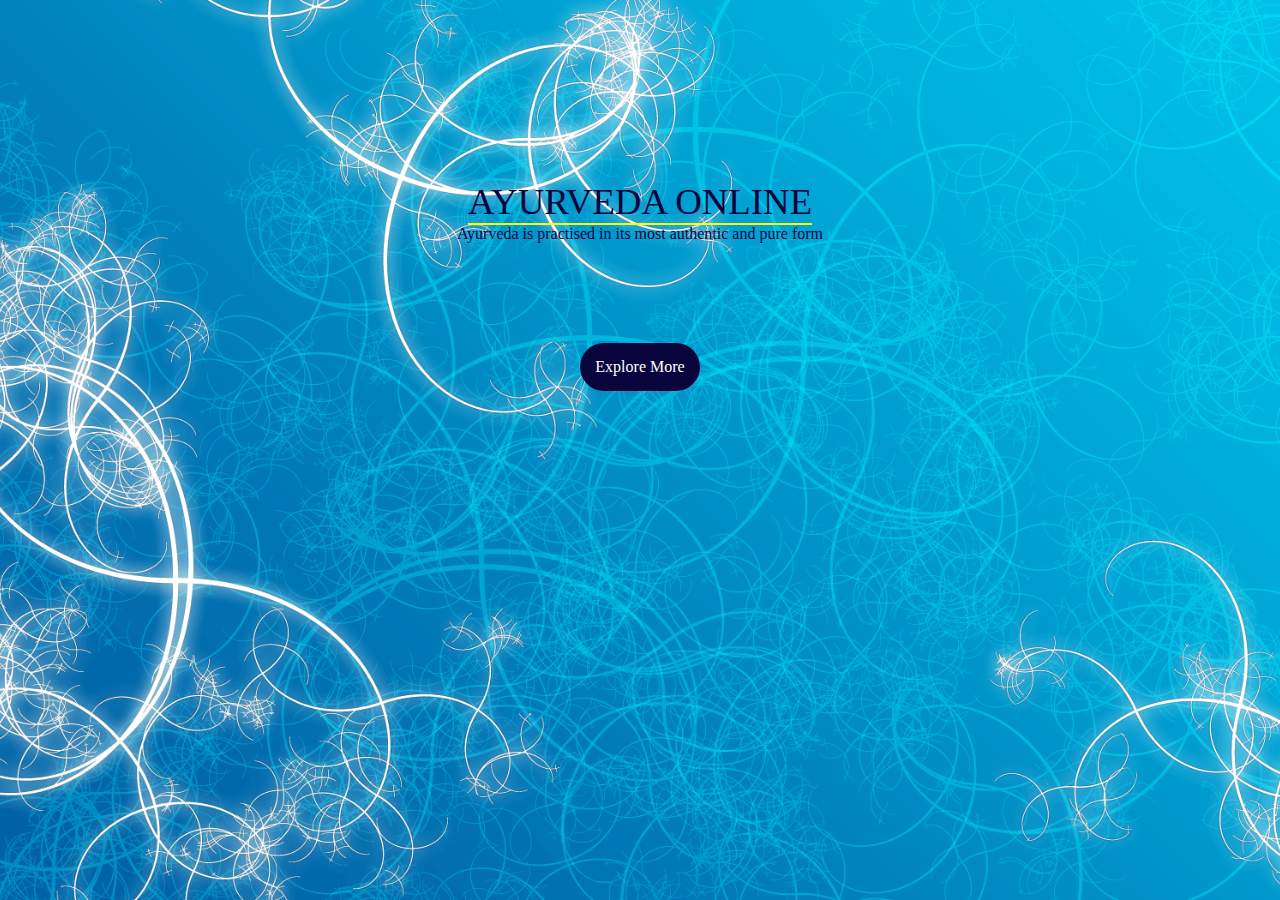
<file: index.html>
<!DOCTYPE html>
<html lang="en">
<head>
    <meta charset="UTF-8">
    <meta name="viewport" content="width=device-width, initial-scale=1.0">
    <title>Ayurveda Online</title>

    <link rel="stylesheet" href="https://cdn.jsdelivr.net/npm/bootstrap@4.5.3/dist/css/bootstrap.min.css" integrity="sha384-TX8t27EcRE3e/ihU7zmQxVncDAy5uIKz4rEkgIXeMed4M0jlfIDPvg6uqKI2xXr2" crossorigin="anonymous">

    <style>
        body {
	        background: url("images/landing\ page\ background\ 2.png") no-repeat center center fixed;
	        background-size: cover;
        }
        #main {
            margin: 0;
            margin-top: 180px;
            width: fit-content;
            border-bottom: 2px solid yellow;
            font-size: 230%;
            color: #0a043c;
            margin-left: auto;
            margin-right: auto;
        }
        #down {
            margin: 0;
            display: flex;
            justify-content: center;
            color: #0a043c;
        }
        a {
            text-decoration: none;
        }
        a:hover {
            text-decoration: none;
        }
        #btn {
            background-color: #0a043c;
            color: white;
            width: fit-content;
            padding: 15px;
            border-radius: 50px;
            margin-left: auto;
            margin-right: auto;
            margin-top: 100px;
        }
        #btn:hover {
            transition: all 1s;
            cursor: pointer;
            box-shadow: 0px 0px 10px 10px #0e49b5;
        }
        img {
            width: 200px;
            height: 200px;
        }

        @media (max-width: 410px) {
            body {
                text-align: justify;
            }
            #main {
                font-size: 190%;
            }
        }

        @media (max-width: 270px) {
            #main {
                font-size: 160%;
            }
        }
    </style>
</head>
<body>
    <p id="main">AYURVEDA ONLINE</p>
    
    <p id="down">Ayurveda is practised in its most authentic and pure form</p>
    
    <a href="index1.html"><p id="btn">Explore More</p></a>
</body>
</html>
</file>
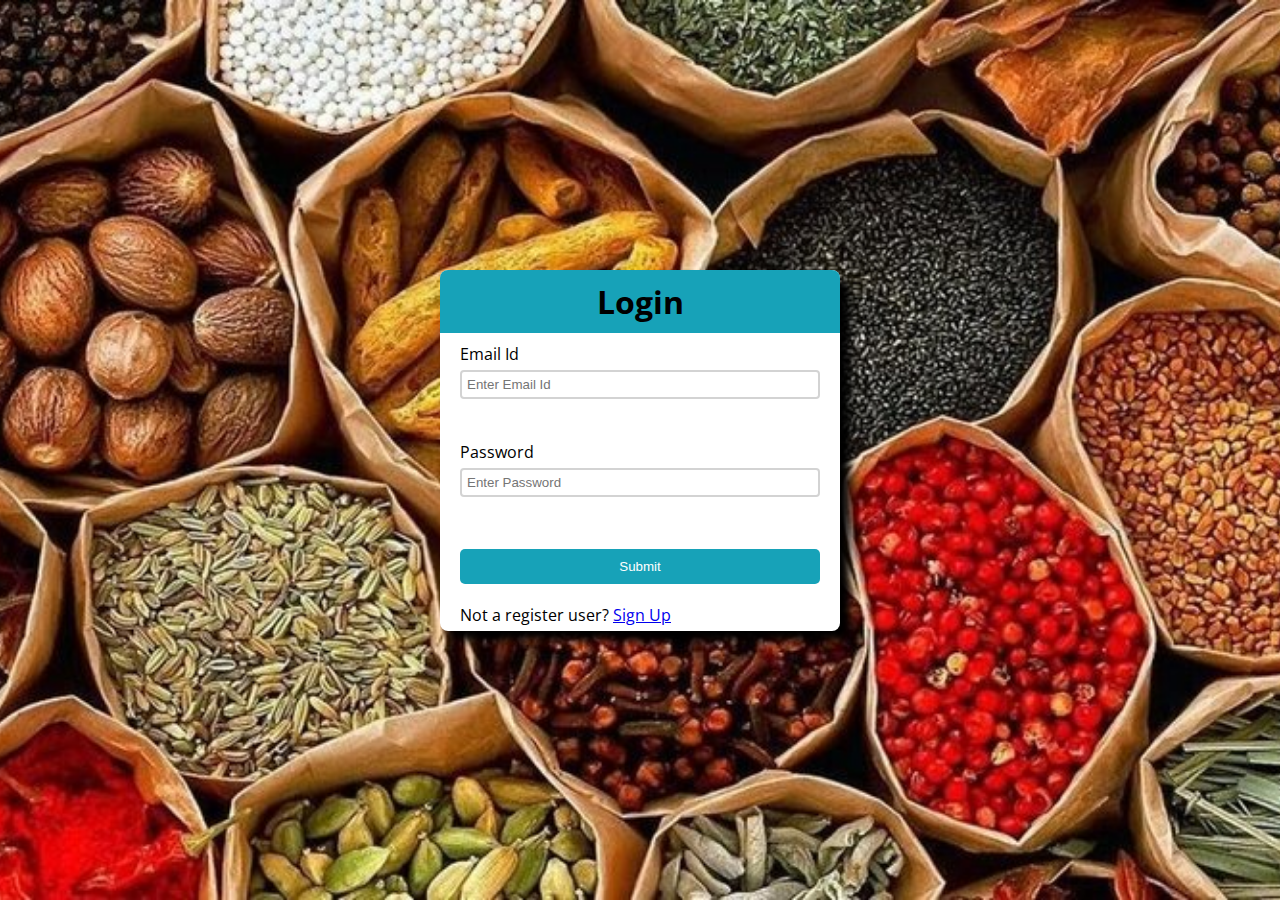
<file: login.html>
<!DOCTYPE html>
<html lang="en">
<head>
    <meta charset="UTF-8">
    <meta name="viewport" content="width=device-width, initial-scale=1.0">
    <title>Sign Up</title>

    <link
    rel="stylesheet"
    href="https://stackpath.bootstrapcdn.com/font-awesome/4.7.0/css/font-awesome.min.css"
  />
  <link
    href="https://fonts.googleapis.com/css2?family=Open+Sans:wght@600&display=swap"
    rel="stylesheet"
  />

  <link rel="stylesheet" href="css/signUp.css">
</head>
<body>
    <div class="container">
        <h1>Login</h1>
        <form class="form" id="form">
         
          <div class="form-data">
            <label for="email">Email Id</label>
            <input type="text" id="email" placeholder="Enter Email Id" />
            <i class="fa fa-check-circle" aria-hidden="true"></i>
            <i class="fa fa-exclamation-circle" aria-hidden="true"></i>
            <small>Error Msg</small>
          </div>
          <div class="form-data">
            <label for="password1">Password</label>
            <input type="password" id="password1" placeholder="Enter Password" />
            <i class="fa fa-check-circle" aria-hidden="true"></i>
            <i class="fa fa-exclamation-circle" aria-hidden="true"></i>
            <small>Error Msg</small>
          </div>
          <button type="submit">Submit</button>
          <label for="label">Not a register user? <a href="signUp.html">Sign Up</a></label>
        </form>
    </div>
        <script>
          var form = document.getElementById("form");
          var email = document.getElementById("email");
          var password1 = document.getElementById("password1");
          var msg = document.querySelector("small");
  
          form.addEventListener("submit", function (e) {
            e.preventDefault();
            checkInput();
          });
  
          function checkInput() {
              let i = 0;
       
            const emailValue = email.value.trim();
            if (emailValue === "") {
              showError(email, "Email can not be blank");
            } else if (!isEmailValid(emailValue)) {
              showError(email, "Email id is not valid");
            } else {
              showSuccess(email);
              i++;
            }
            const password1Value = password1.value.trim();
            if (password1Value === "") {
              showError(password1, "Password can not be blank");
            } else {
              showSuccess(password1);
              i++;
            }
            if(i == 2){

                window.location.href = "cart.html";

            }

           
          }
  
          function showError(input, msg) {
            const formControl = input.parentNode;
            formControl.className = "form-data error";
            const small = formControl.querySelector("small");
            small.innerHTML = msg;
          }
  
          function showSuccess(input) {
            const formControl = input.parentNode;
            formControl.className = "form-data success";
          }
  
          function isEmailValid(email) {
            return /^([a-zA-Z0-9\.\-]+)@([a-zA-Z0-9]+)\.([a-zA-Z]{2,3})$/.test(
              email
            );
          }
  
         
        </script>
      
</body>
</html>
</file>
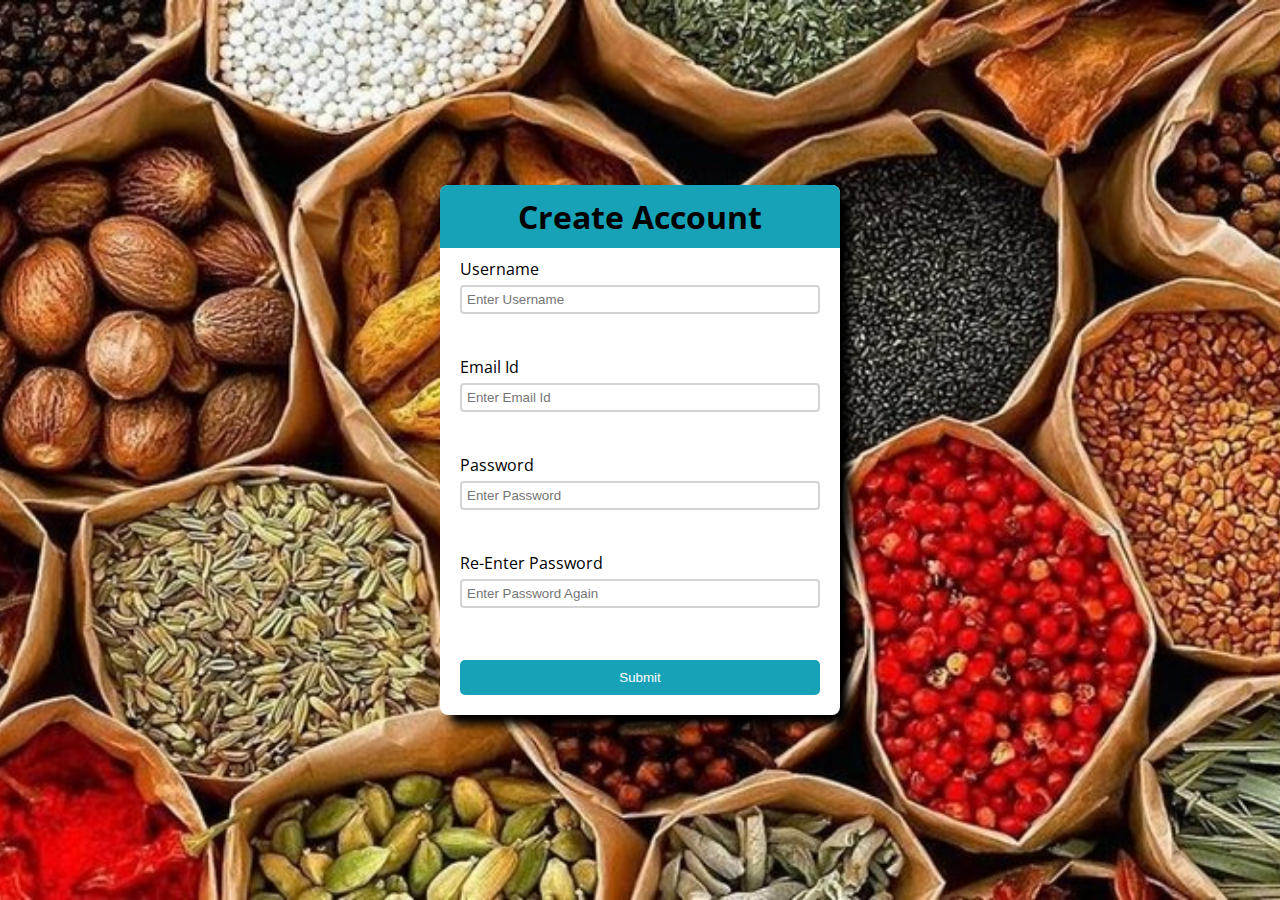
<file: signUp.html>
<!DOCTYPE html>
<html lang="en">

<head>
    <meta charset="UTF-8">
    <meta name="viewport" content="width=device-width, initial-scale=1.0">
    <title>Sign Up</title>

    <link rel="stylesheet" href="https://stackpath.bootstrapcdn.com/font-awesome/4.7.0/css/font-awesome.min.css" />
    <link href="https://fonts.googleapis.com/css2?family=Open+Sans:wght@600&display=swap" rel="stylesheet" />

    <link rel="stylesheet" href="css/signUp.css">
</head>

<body>
    <div class="container">
        <h1>Create Account</h1>
        <form class="form" id="form">
            <div class="form-data">
                <label for="username">Username</label>
                <input type="text" id="username" placeholder="Enter Username" autocomplete="off" />
                <i class="fa fa-check-circle" aria-hidden="true"></i>
                <i class="fa fa-exclamation-circle" aria-hidden="true"></i>
                <small>Error Msg</small>
            </div>
            <div class="form-data">
                <label for="email">Email Id</label>
                <input type="text" id="email" placeholder="Enter Email Id" />
                <i class="fa fa-check-circle" aria-hidden="true"></i>
                <i class="fa fa-exclamation-circle" aria-hidden="true"></i>
                <small>Error Msg</small>
            </div>
            <div class="form-data">
                <label for="password1">Password</label>
                <input type="password" id="password1" placeholder="Enter Password" />
                <i class="fa fa-check-circle" aria-hidden="true"></i>
                <i class="fa fa-exclamation-circle" aria-hidden="true"></i>
                <small>Error Msg</small>
            </div>
            <div class="form-data">
                <label for="password2">Re-Enter Password</label>
                <input type="password" id="password2" placeholder="Enter Password Again" />
                <i class="fa fa-check-circle" aria-hidden="true"></i>
                <i class="fa fa-exclamation-circle" aria-hidden="true"></i>
                <small>Error Msg</small>
            </div>
            <button type="submit">Submit</button>
        </form>
    </div>
    <script>
        var form = document.getElementById("form");
        var username = document.getElementById("username");
        var email = document.getElementById("email");
        var password1 = document.getElementById("password1");
        var password2 = document.getElementById("password2");
        var msg = document.querySelector("small");

        form.addEventListener("submit", function (e) {
            e.preventDefault();
            checkInput();
        });

        function checkInput() {
            let i = 0;
            const usernameValue = username.value.trim();
            if (usernameValue === "") {
                showError(username, "Username can not be blank");
            } else if (!isUsernameValid(usernameValue)) {
                showError(username, "Username is not valid");
            } else {
                showSuccess(username);
                i++;
            }
            const emailValue = email.value.trim();
            if (emailValue === "") {
                showError(email, "Email can not be blank");
            } else if (!isEmailValid(emailValue)) {
                showError(email, "Email id is not valid");
            } else {
                showSuccess(email);
                i++;
            }
            const password1Value = password1.value.trim();
            if (password1Value === "") {
                showError(password1, "Password can not be blank");
            } else {
                showSuccess(password1);
                i++;
            }
            const password2Value = password2.value.trim();
            if (password2Value === "") {
                showError(password2, "Re enter your password");
            } else if (password2Value != password1Value) {
                showError(password2, "Passwords does not match");
            } else {
                showSuccess(password2);
                i++;
            }
            if (i == 4) {

                window.location.href = "login.html";

            }
        }

        function showError(input, msg) {
            const formControl = input.parentNode;
            formControl.className = "form-data error";
            const small = formControl.querySelector("small");
            small.innerHTML = msg;
        }

        function showSuccess(input) {
            const formControl = input.parentNode;
            formControl.className = "form-data success";
        }

        function isEmailValid(email) {
            return /^([a-zA-Z0-9\.\-]+)@([a-zA-Z0-9]+)\.([a-zA-Z]{2,3})$/.test(
                email
            );
        }

        function isUsernameValid(username) {
            return /^([a-z0-9]+)$/.test(username);
        }
    </script>

</body>

</html>
</file>
<file: css/signUp.css>
* {
    margin: 0px;
    padding: 0px;
    box-sizing: border-box;
}

body {
    height: 100vh;
    display: flex;
    align-items: center;
    justify-content: center;
    background-color: #5563aa;
    font-family: 'Open Sans', sans-serif;
    min-width: 222px;
    background-image: url(/images/bg.jpg);
    background-repeat: no-repeat;
    background-position: center;
    background-attachment: fixed;
    background-size: cover;
}

.container {
    background-color: white;
    border-radius: 8px;
    overflow: hidden;
    width: 400px;
    box-shadow: 10px 10px 10px black;
}

h1 {
    text-align: center;
    background-color: #17a2b8;
    padding: 10px;
}

.form-data {
    padding: 10px 0px;
    position: relative;
}

input,
label {
    display: block;
    width: 100%;
}

label {
    margin-bottom: 5px;
}

input {
    padding: 5px;
    border-radius: 4px;
    outline: none;
    border: 2px lightgrey solid;
}

.form-data i {
    position: absolute;
    top: 43px;
    right: 10px;
    display: none;
}

small {
    visibility: hidden;
}

.form {
    padding: 0px 20px;
}

.form button {
    display: block;
    width: 100%;
    background-color:#17a2b8;
    color: white;
    padding: 10px;
    text-align: center;
    outline: none;
    border: none;
    border-radius: 5px;
    margin: 20px 0px;
    transition: all 0.3s ease-in-out;
}

.form button:hover {
    background-color: gray;
    font-size: 15px;
}

.form-data.success input {
    border-color: green;
}

.form-data.success .fa-check-circle {
    color: green;
    display: block;
}

.form-data.error input {
    border-color: red;
}

.form-data.error .fa-exclamation-circle {
    color: red;
    display: block;
}

.form-data.error small {
    color: red;
    visibility: visible;
}
</file>
